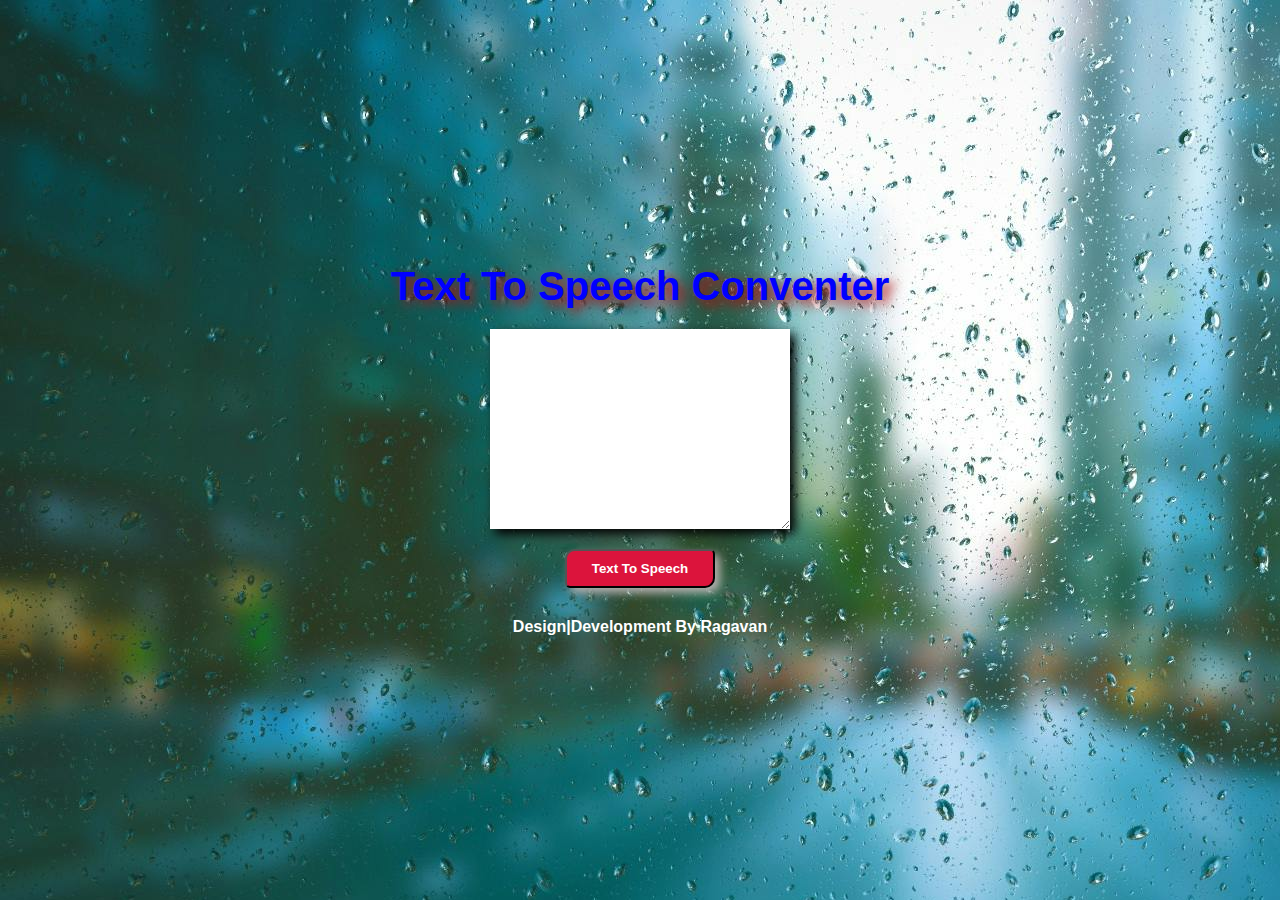
<file: index1.html>
<!DOCTYPE html>
<html lang="en">
<head>
    <meta charset="UTF-8">
    <meta name="viewport" content="width=device-width, initial-scale=1.0">
    <title>Text To Speech Converter</title>
   <style>
    *{
    margin: 0;
    padding: 0;
    font-family: 'Gill Sans', 'Gill Sans MT', Calibri, 'Trebuchet MS', sans-serif;
}

#container{
    display: flex;
    justify-content: center;
    align-items: center;
    flex-direction: column;
    height: 100vh;
    background-image: url(bg.jpg);
}
h1{
    color: blue;
    font-size: 40px;
    text-align: center;
    text-shadow: 5px 5px 12px rgb(183, 13, 13);
}

textarea{
    min-width: 300px;
    min-height: 200px;
    margin: 20px;
    box-sizing: border-box;
    box-shadow: 5px 5px 10px black;
    border: none;
    padding: 10px;
    font-family: 'Times New Roman', Times, serif;
    font-size: 18px;
    font-weight: bold;
}

button{
    background-color: crimson;
    color: white;
    width: 150px;
    padding: 10px;
    font-weight: bold;
    border-radius: 10px 5px;
    cursor: pointer;
    box-shadow: 5px 5px 10px rgb(185, 178, 178);
}
       footer{
           color:white;
           text-align:center;
           margin-top:30px;
       }
       
   </style>
</head>
<body>
    <div id="container">
        <h1>Text To Speech Conventer</h1>
        <textarea name="text" id="textTospeech"></textarea>
        <button onclick="speak()">Text To Speech</button>
        <footer><b>Design|Development By Ragavan</b></footer>
    </div>

    <script>
        var speech=new SpeechSynthesisUtterance();
        function speak(){
    
          speech.text=textTospeech.value;
          speech.rate=1;
          speech.volume=1;
          speech.pitch=1;
          window.speechSynthesis.speak(speech);

        }
    </script>

</body>
</html>
</file>
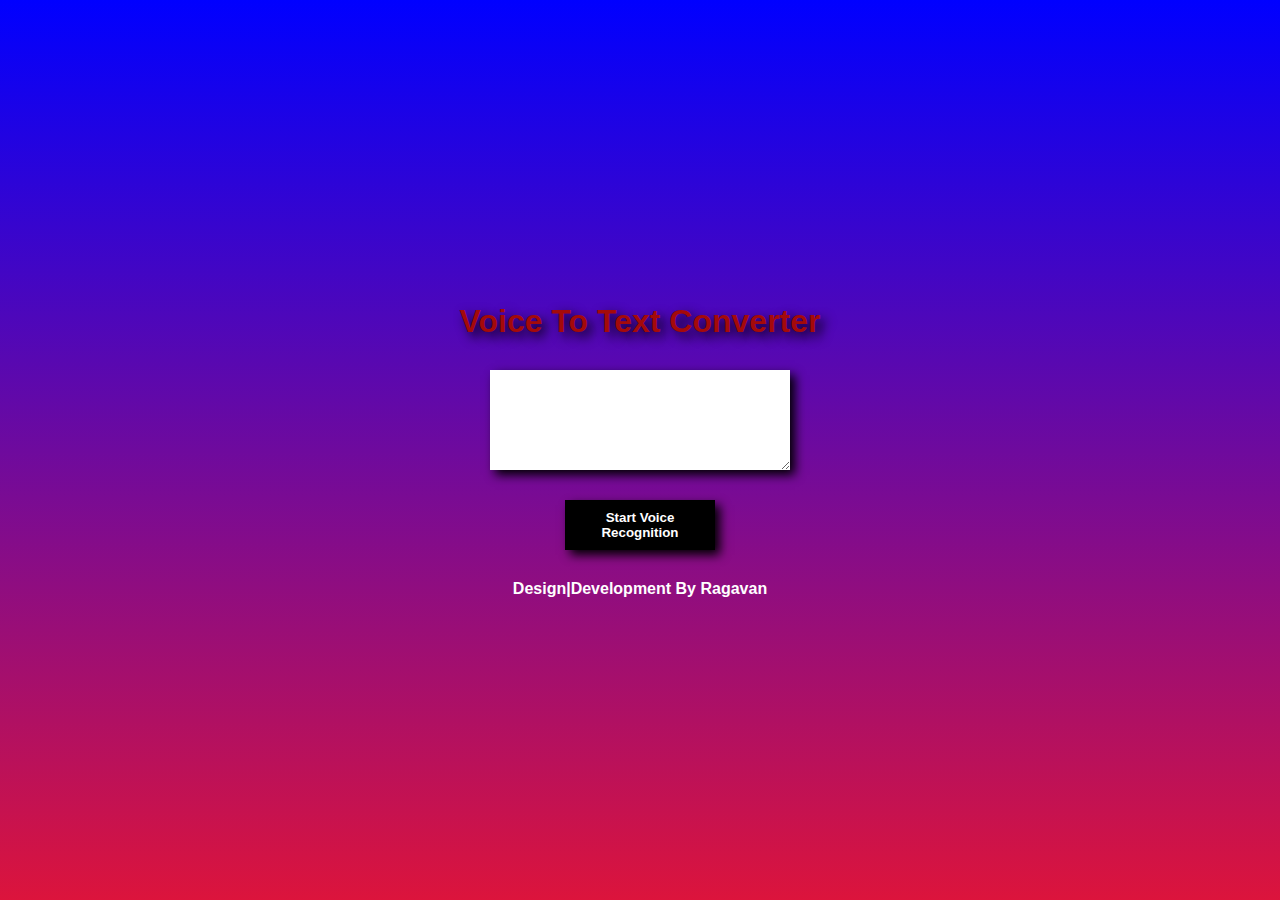
<file: index2.html>
<!DOCTYPE html>
<html lang="en">
<head>
    <meta charset="UTF-8">
    <meta name="viewport" content="width=device-width, initial-scale=1.0">
    <title>Voice To Text Converter</title>
    <style>
        * {
            margin: 0;
            padding: 0;
            font-family: 'Gill Sans', 'Gill Sans MT', Calibri, 'Trebuchet MS', sans-serif;
        }

        #container {
            display: flex;
            justify-content: center;
            align-items: center;
            flex-direction: column;
            height: 100vh;
            background: linear-gradient(blue, crimson);
        }

        h1 {
            color: rgb(164, 10, 10);
            text-shadow: 5px 5px 12px black;
        }

        textarea {
            width: 300px;
            height: 100px;
            margin: 30px;
            box-sizing: border-box;
            box-shadow: 5px 5px 10px black;
            border: none;
            padding: 10px;
            font-family: 'Times New Roman', Times, serif;
            font-size: 18px;
            font-weight: bold;
        }

        button {
            background-color: black;
            color: white;
            width: 150px;
            padding: 10px;
            font-weight: bold;
            box-shadow: 5px 5px 10px black;
            border: none;
        }
        footer{
            color:white;
            text-align:center;
            margin-top:30px;
        }
    </style>
</head>
<body>
    <div id="container">
        <h1>Voice To Text Converter</h1>
        <textarea id="voicetotext"></textarea>
        <button id="click_to_convert">Start Voice Recognition</button>
        <footer><b>Design|Development By Ragavan</b></footer>
    </div>

    <script>
        document.getElementById('click_to_convert').addEventListener('click', function() {
            if (!('webkitSpeechRecognition' in window)) {
                alert('Your browser does not support Speech Recognition.');
                return;
            }

            const recognition = new webkitSpeechRecognition();
            recognition.interimResults = true;
            recognition.lang = 'en-US';

            recognition.addEventListener('start', () => console.log('Speech recognition started.'));
            recognition.addEventListener('end', () => console.log('Speech recognition ended.'));
            recognition.addEventListener('error', (event) => console.error('Speech recognition error:', event.error));
            recognition.addEventListener('result', e => {
                const transcript = Array.from(e.results)
                    .map(result => result[0])
                    .map(result => result.transcript)
                    .join('');
                document.getElementById('voicetotext').value = transcript;
            });

            recognition.start();
        });
    </script>
</body>
</html>
</file>
